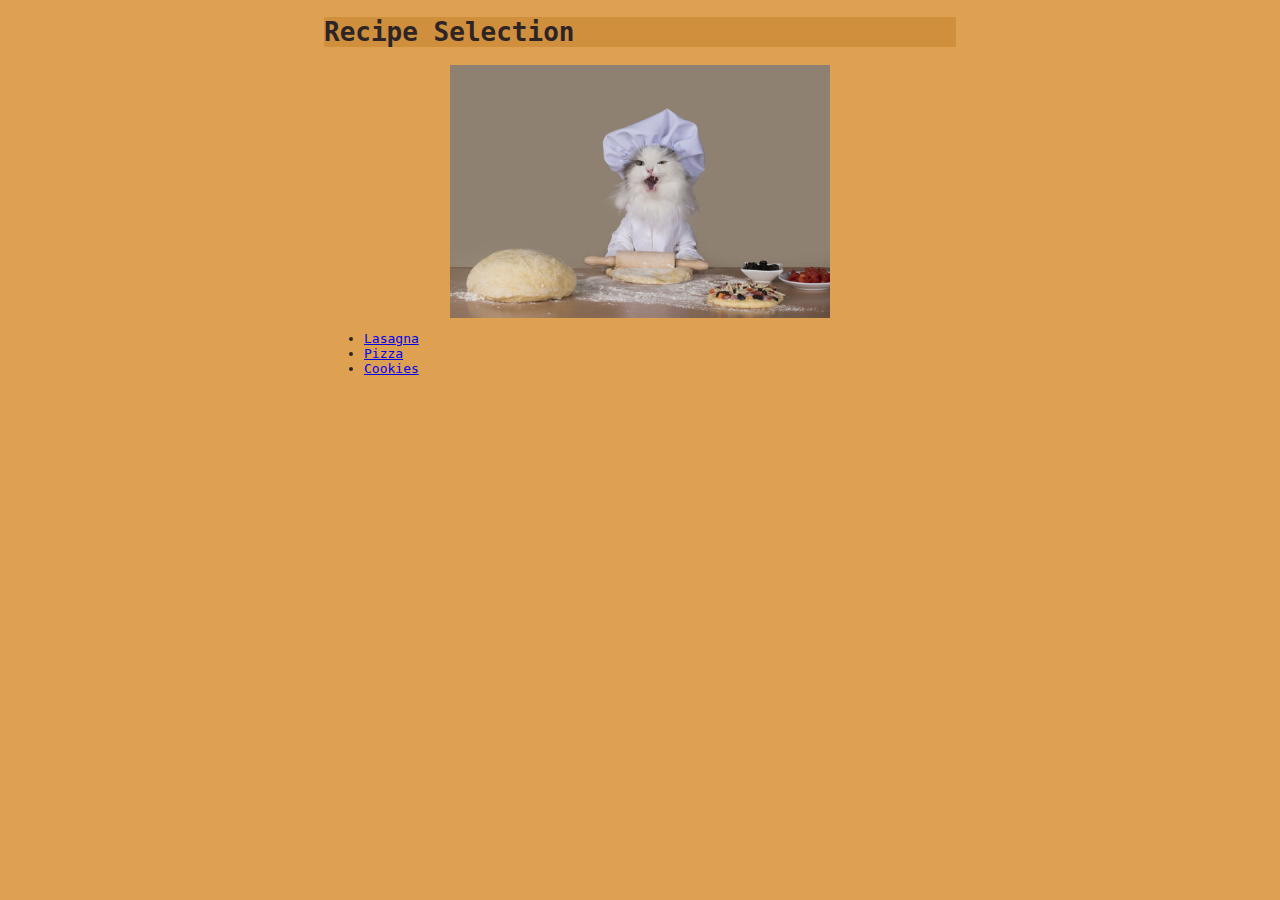
<file: index.html>
<!DOCTYPE html>
<html lang="en">
<head>
    <meta charset="UTF-8">
    <meta http-equiv="X-UA-Compatible" content="IE=edge">
    <meta name="viewport" content="width=device-width, initial-scale=1.0">
    <link rel="stylesheet" href="./style.css">
    <title>Recipe book</title>
</head>
<body>
    <div class="container">
        <h1>Recipe Selection</h1>
        <img src ="./images/cat-chef.jpg" class="homepage-picture">
        <ul>
            <li><a href="./recipes/lasagna.html">Lasagna</a></li>
            <li><a href="./recipes/pizza.html">Pizza</a></li>
            <li><a href="./recipes/cookies.html">Cookies</a></li>
        </ul>
    </div>
</body>
</html>
</file>
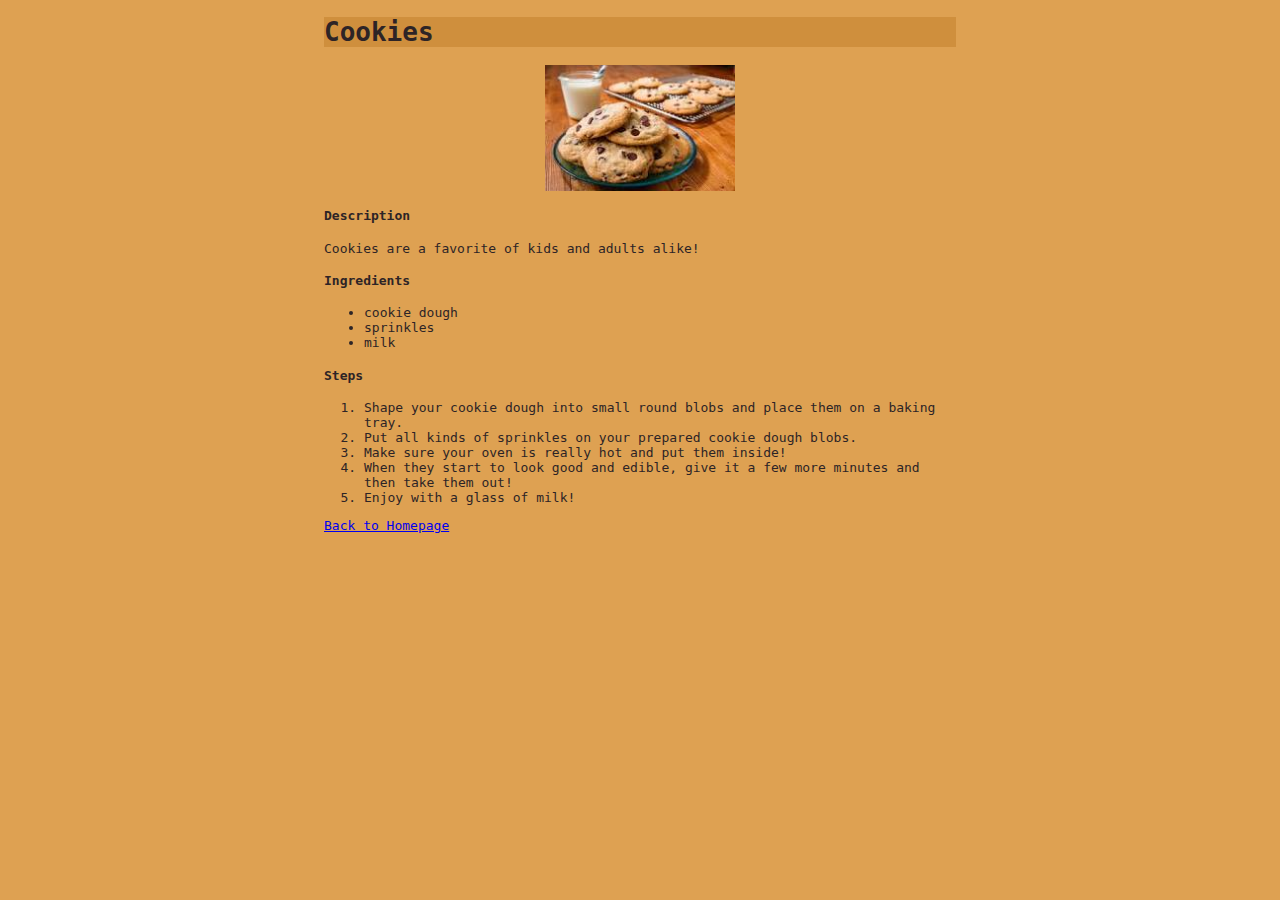
<file: recipes/cookies.html>
<!DOCTYPE html>
<html lang="en">
<head>
    <meta charset="UTF-8">
    <meta http-equiv="X-UA-Compatible" content="IE=edge">
    <meta name="viewport" content="width=device-width, initial-scale=1.0">
    <link rel="stylesheet" href="../style.css">
    <title>Cookies recipe</title>
</head>
<body>
    <div class="container">
        <h1>Cookies</h1>
        <img src="../images/cookies.jpeg" alt="Picture of cookies and milk">
        <h4>Description</h4>
        <p>Cookies are a favorite of kids and adults alike!</p>
        <h4>Ingredients</h4>
        <ul>
            <li>cookie dough</li>
            <li>sprinkles</li>
            <li>milk</li>
        </ul>
        <h4>Steps</h4>
        <ol>
            <li>Shape your cookie dough into small round blobs and place them on a baking tray.
            </li>
            <li>Put all kinds of sprinkles on your prepared cookie dough blobs.
            </li>
            <li>Make sure your oven is really hot and put them inside!
            </li>
            <li>When they start to look good and edible, give it a few more minutes and then take them out!
            </li>
            <li>Enjoy with a glass of milk!
            </li>
        </ol>
        <a href="../index.html">Back to Homepage</a>
    </div>
</body>
</html>
</file>
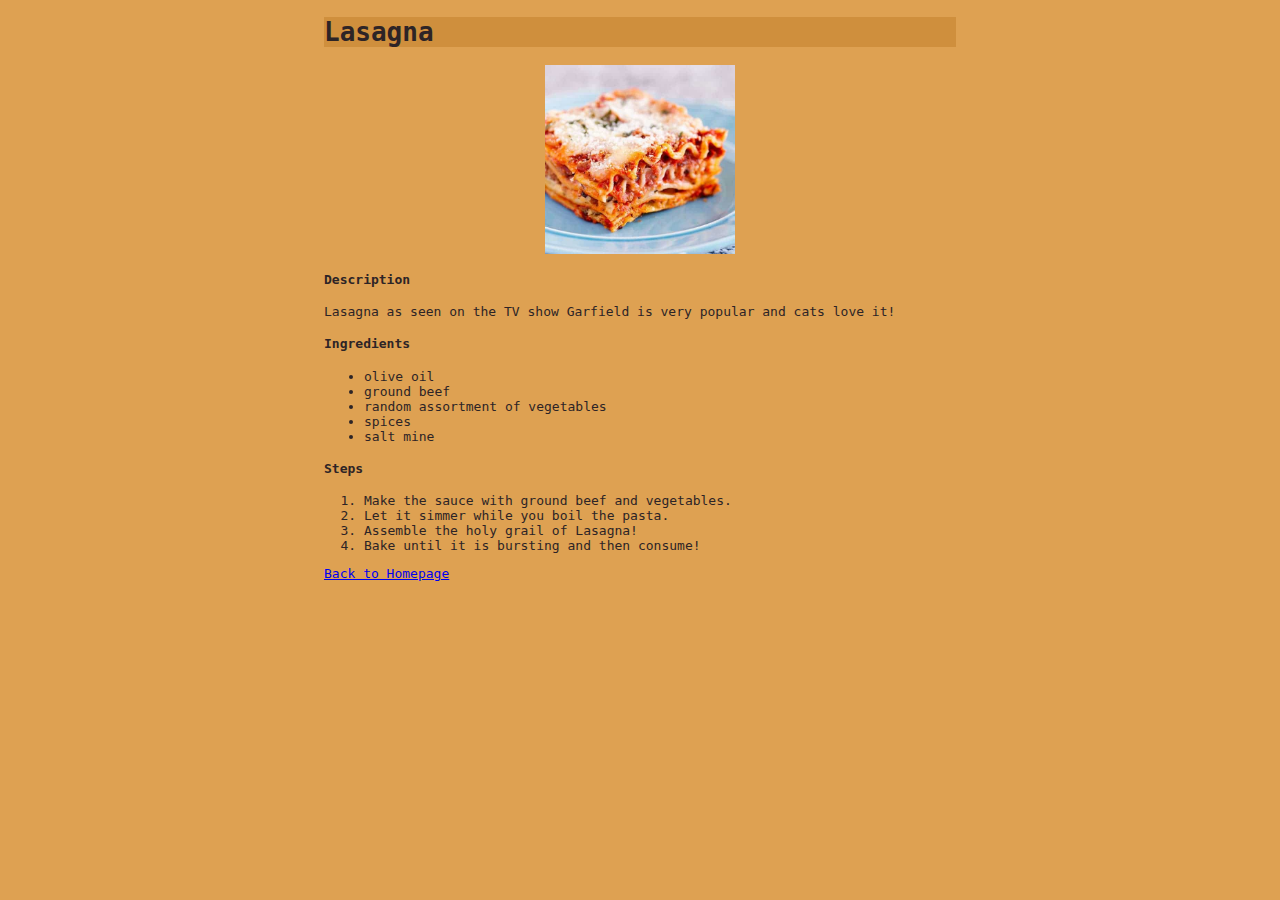
<file: recipes/lasagna.html>
<!DOCTYPE html>
<html lang="en">
<head>
    <meta charset="UTF-8">
    <meta http-equiv="X-UA-Compatible" content="IE=edge">
    <meta name="viewport" content="width=device-width, initial-scale=1.0">
    <link rel="stylesheet" href="../style.css">
    <title>Lasagna recipe</title>
</head>
<body>
    <div class="container">
        <h1>Lasagna</h1>
        <img src="../images/Best-Lasagna-550.jpg" alt="Picture of cooked lasagna" width="15%">
        <h4>Description</h4>
        <p>Lasagna as seen on the TV show Garfield is very popular and cats love it!</p>
        <h4>Ingredients</h4>
        <ul>
            <li>olive oil</li>
            <li>ground beef</li>
            <li>random assortment of vegetables</li>
            <li>spices</li>
            <li>salt mine</li>
        </ul>
        <h4>Steps</h4>
        <ol>
            <li>Make the sauce with ground beef and vegetables.
            </li>
            <li>Let it simmer while you boil the pasta.
            </li>
            <li>Assemble the holy grail of Lasagna!
            </li>
            <li>Bake until it is bursting and then consume!
            </li>
        </ol>
        <a href="../index.html">Back to Homepage</a>
    </div>
</body>
</html>
</file>
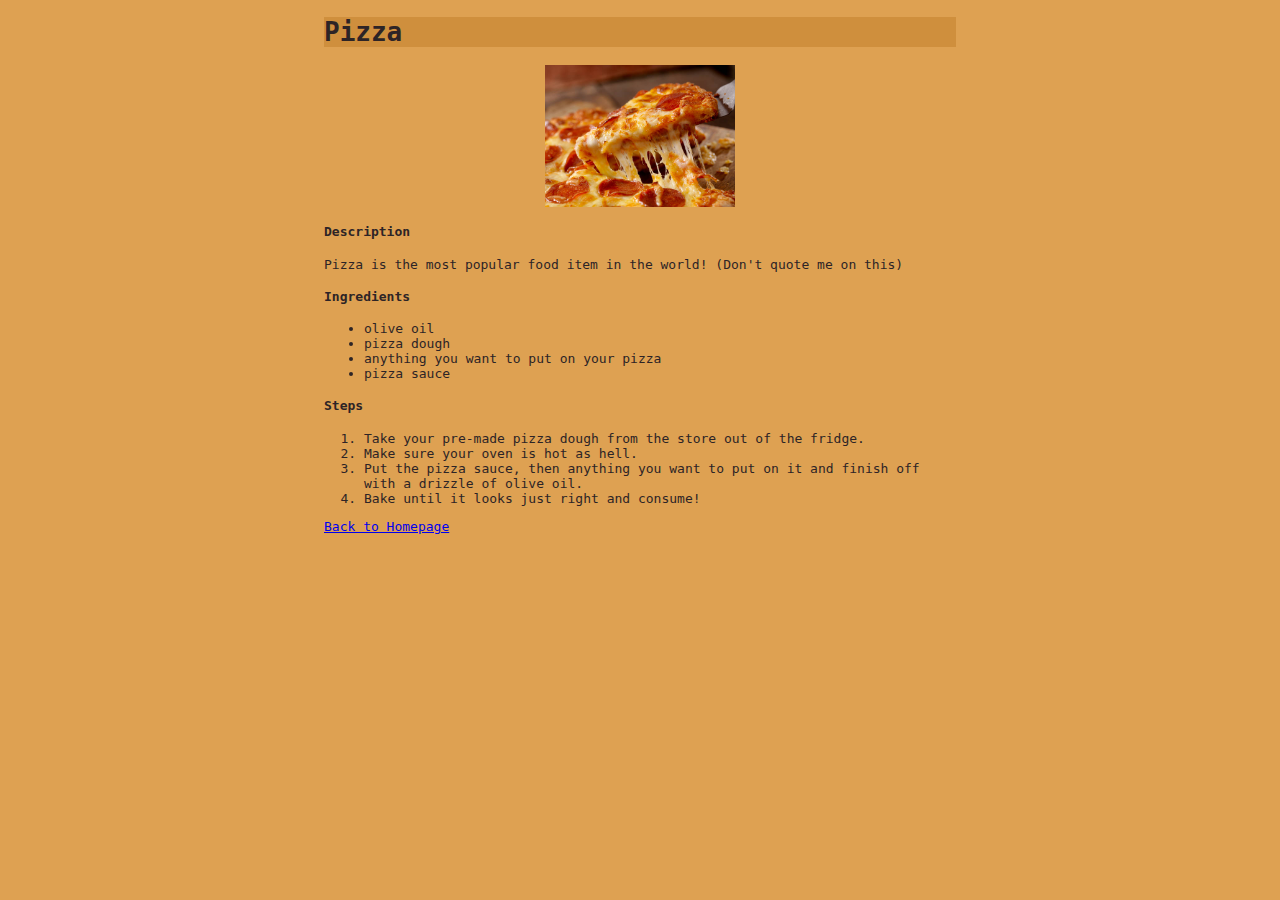
<file: recipes/pizza.html>
<!DOCTYPE html>
<html lang="en">
<head>
    <meta charset="UTF-8">
    <meta http-equiv="X-UA-Compatible" content="IE=edge">
    <meta name="viewport" content="width=device-width, initial-scale=1.0">
    <link rel="stylesheet" href="../style.css">
    <title>Pizza recipe</title>
</head>
<body>
    <div class="container">
        <h1>Pizza</h1>
        <img src="../images/pizza.jpg" alt="Picture of a cooked pizza">
        <h4>Description</h4>
        <p>Pizza is the most popular food item in the world! (Don't quote me on this)</p>
        <h4>Ingredients</h4>
        <ul>
            <li>olive oil</li>
            <li>pizza dough</li>
            <li>anything you want to put on your pizza</li>
            <li>pizza sauce</li>
        </ul>
        <h4>Steps</h4>
        <ol>
            <li>Take your pre-made pizza dough from the store out of the fridge.
            </li>
            <li>Make sure your oven is hot as hell.
            </li>
            <li>Put the pizza sauce, then anything you want to put on it and finish off with a drizzle of olive oil.
            </li>
            <li>Bake until it looks just right and consume!
            </li>
        </ol>
        <a href="../index.html">Back to Homepage</a>
    </div>
</body>
</html>
</file>
<file: style.css>
body {
    font-family: monospace;
    background-color: rgb(222, 161, 82);
    color: rgb(45, 36, 38);
}

h1 {
    background-color: rgba(198, 133, 48, 0.619);
}

img {
    display: block;
    margin: auto;
    width: 30%;
    height: auto;
}

.container {
    margin: auto;
    width: 50%
}

.homepage-picture {
    width: 60%;
    height: auto;
}
</file>
